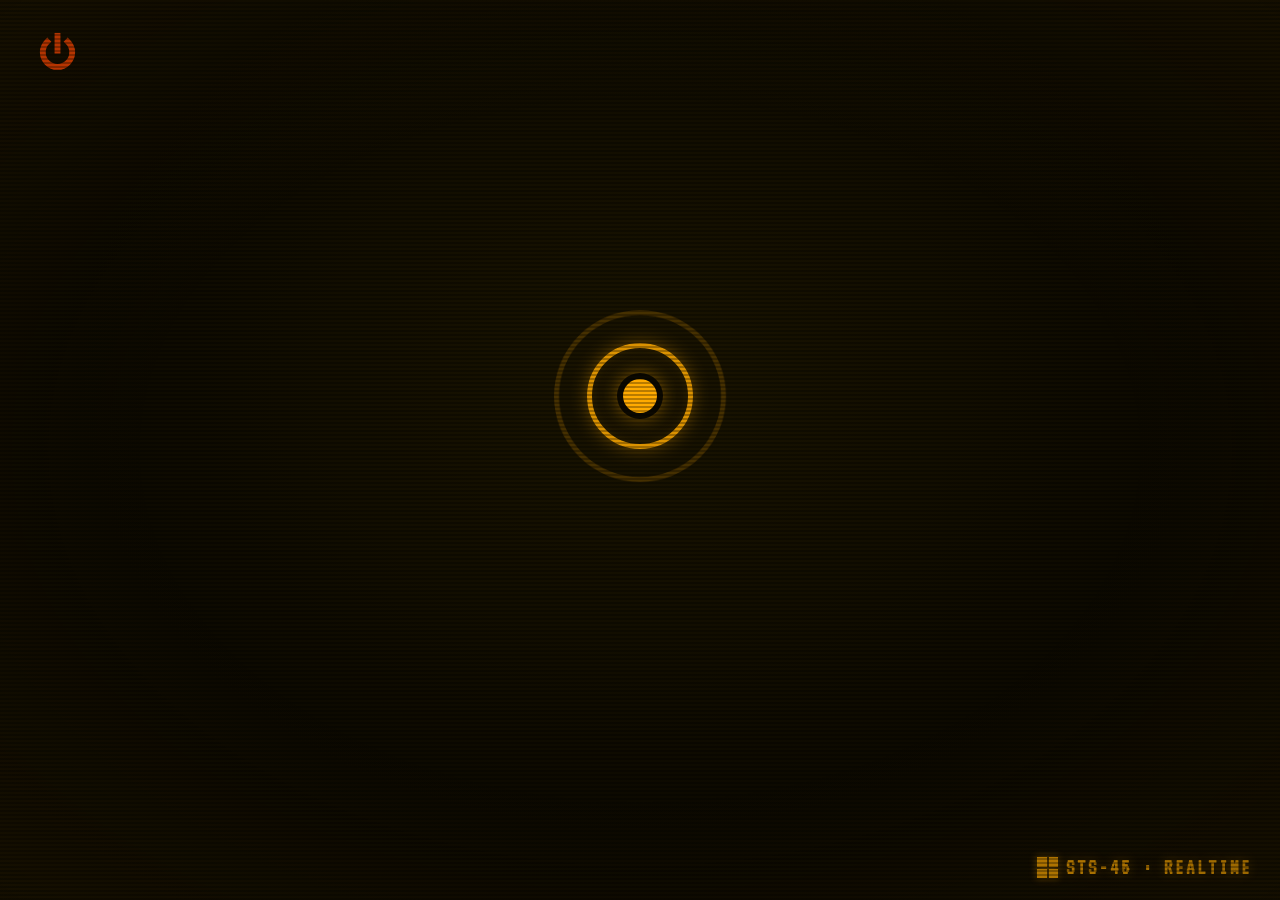
<file: templates/index.html>
<!DOCTYPE html>
<html lang="en">
<head>
  <meta charset="UTF-8">
  <meta name="viewport" content="width=device-width, initial-scale=1.0">
  <title>STS-45 — Realtime</title>
  <link rel="preconnect" href="https://fonts.googleapis.com">
  <link rel="preconnect" href="https://fonts.gstatic.com" crossorigin>
  <link href="https://fonts.googleapis.com/css2?family=VT323&display=swap" rel="stylesheet">
  <link rel="stylesheet" href="/static/styles.css">
</head>
<body>

  <div class="rt-view" id="rtView">
    <div class="rt-overlay">
      <!-- end icon (top-left) -->
      <button class="rt-gear rt-end" id="rtEndBtn" onclick="toggleRealtime()" title="End session" aria-label="End session">
        <svg viewBox="0 0 32 32" fill="none" stroke="currentColor" stroke-width="4" stroke-linecap="square">
          <path d="M16 4 L16 14"/>
          <path d="M9 8 A10 10 0 1 0 23 8"/>
        </svg>
      </button>



      <div class="rt-brand">
        <div class="brand-mark"><span></span><span></span><span></span><span></span></div>
        <span class="brand-name">STS-45 · Realtime</span>
      </div>

      <div class="rt-viz-wrap" id="rtVizWrap" onclick="toggleRealtime()">
        <div class="rt-ring1" id="rtRing1"></div>
        <div class="rt-pulse-ring rt-pulse-out" id="rtPulseOut"></div>
        <div class="rt-pulse-dot" id="rtPulseIn"></div>
      </div>

      <div class="rt-state" id="rtState"></div>

      <div class="rt-transcript" id="rtTranscript"></div>

      <div class="rt-filler"></div>
    </div>
  </div>

  <!-- Settings drawer -->
  <div id="settingsPanel" class="settings-panel hidden">
    <div class="settings-head">
      <span>Config</span>
      <button class="modal-close" onclick="toggleSettings()" aria-label="Close"><svg viewBox="0 0 24 24" fill="none" stroke="currentColor" stroke-width="2" stroke-linecap="round" stroke-linejoin="round"><line x1="18" y1="6" x2="6" y2="18"/><line x1="6" y1="6" x2="18" y2="18"/></svg></button>
    </div>
    <div class="phead">// system preferences</div>
    <div class="settings-body">
      <div class="field"><div class="field-lbl">Voice</div><div class="select-wrap"><select id="voice">
        <option value="inflect-nano-v2">Inflect-Nano-v2 · EN male</option>
      </select></div></div>
      <div class="field"><div class="field-lbl">Language</div><div class="select-wrap"><select id="lang">
        <option value="en">EN · English</option><option value="pt">PT · Portuguese</option><option value="es">ES · Spanish</option><option value="fr">FR · French</option><option value="de">DE · German</option><option value="ja">JP · Japanese</option><option value="ko">KO · Korean</option>
      </select></div></div>
      <div class="slider-row"><div class="slider-label"><span class="slider-name">Max tokens</span><span class="slider-val" id="maxTokensVal">512</span></div><input type="range" id="maxTokens" min="64" max="4096" step="64" value="512" oninput="document.getElementById('maxTokensVal').textContent=this.value; updateSlider(this)"></div>
      <hr class="divider">
      <div class="field"><div class="field-lbl">System prompt</div><textarea class="field-area" id="sysPrompt" rows="3" placeholder="Instructions for the assistant…"></textarea></div>
    </div>
    <div class="settings-foot">
      <span class="settings-hint" id="settingsHint">saved automatically</span>
    </div>
  </div>

  <script id="boot" type="application/json">{
    "ws_port": {{ ws_port }}
  }</script>
  <script src="/static/app.js"></script>
</body>
</html>
</file>
<file: static/styles.css>
/* ══════════════════════════════════════════════════════════
   STS-45 REALTIME — minimal amber CRT pixel UI
   ══════════════════════════════════════════════════════════ */

*, *::before, *::after { box-sizing: border-box; margin: 0; padding: 0; border-radius: 0; }
html, body { height: 100%; overflow: hidden; }
* { image-rendering: pixelated; }

:root {
  --bg: #0c0900;
  --bg-soft: #1a1400;
  --panel: #161100;
  --amber: #ffaa00;
  --amber-soft: #ffcc44;
  --amber-dim: #996600;
  --amber-faint: #664400;
  --amber-deep: #553300;
  --red: #ff4400;
  --red-soft: #ff7777;
  --white: #ffffff;
  --cream: #ffe8b8;
  --green: #39ff14;
  --font: 'VT323', monospace;
  --glow: 0 0 12px rgba(255,170,0,.45);
}

body {
  background: var(--bg);
  color: var(--amber);
  font-family: var(--font);
  -webkit-font-smoothing: none;
}
::selection { background: rgba(255,170,0,.4); color: var(--bg); }
button { font-family: inherit; cursor: pointer; background: none; border: none; color: inherit; }
input, select, textarea { font-family: inherit; }
.hidden { display: none !important; }

/* --- Full-page stage --- */
.rt-view {
  position: fixed; inset: 0; z-index: 10;
  background: radial-gradient(ellipse at 50% 42%, var(--bg-soft) 0%, var(--bg) 62%);
}
.rt-view::after {
  content: ''; position: fixed; inset: 0; pointer-events: none; z-index: 8;
  background:
    repeating-linear-gradient(0deg, rgba(0,0,0,.28) 0 2px, transparent 2px 4px),
    radial-gradient(ellipse at 50% 50%, transparent 55%, rgba(40,28,0,.35) 100%);
}
.rt-bg { position: absolute; inset: 0; z-index: 0; }

.rt-overlay {
  position: relative; z-index: 2; width: 100%; height: 100%;
  display: flex; flex-direction: column; align-items: center; justify-content: center;
  gap: 30px; padding: 28px; pointer-events: none;
}
.rt-overlay > * { pointer-events: auto; }

/* --- Brand --- */
.rt-brand { position: fixed; bottom: 22px; right: 28px; z-index: 11; display: flex; align-items: center; gap: 8px; opacity: .8; justify-content: flex-end; }
.brand-mark { width: 21px; height: 21px; display: grid; grid-template-columns: 1fr 1fr; grid-template-rows: 1fr 1fr; gap: 2px; flex: none; }
.brand-mark span { background: var(--amber); box-shadow: 0 0 8px rgba(255,170,0,.6); }
.brand-name { font-size: 21px; font-weight: 600; letter-spacing: .14em; text-transform: uppercase; color: var(--amber); text-shadow: var(--glow); white-space: nowrap; }

/* --- corner icons --- */
.rt-gear { position: fixed; top: 30px; width: 47px; height: 47px; z-index: 12; color: var(--amber); padding: 0; outline: none; transition: transform .18s steps(5), color .15s; }
.rt-gear svg { width: 100%; height: 100%; display: block; }
.rt-gear:hover { filter: drop-shadow(0 0 7px var(--amber)); }


/* end (top-left) — only shown while a session is running */
.rt-end { left: 34px; color: var(--red); opacity: .9; transition: opacity .2s, color .2s, filter .2s; }
.rt-end:hover { opacity: 1; filter: drop-shadow(0 0 7px var(--red)); color: var(--red-soft); }

/* --- Orb --- */
.rt-viz-wrap {
  position: relative; width: 230px; height: 230px; flex-shrink: 0;
  display: grid; place-items: center; cursor: pointer;
}

.rt-ring1 {
  position: absolute; width: 172px; height: 172px; border: 5px solid var(--amber);
  border-radius: 50%; opacity: .2; will-change: transform; transform-origin: center;
  animation: ringIdle 3.6s ease-in-out infinite;
}
@keyframes ringIdle { 0%,100%{ transform:scale(1) rotate(0deg); opacity:.15} 50%{ transform:scale(1.08) rotate(22deg); opacity:.3} }
.rt-viz-wrap.listening .rt-ring1 { animation: ringListen .7s steps(6) infinite alternate; }
@keyframes ringListen { from{ transform:scale(1) rotate(0deg)} to{ transform:scale(1.2) rotate(30deg)} }
.rt-viz-wrap.thinking .rt-ring1 { animation: ringThink 1.6s steps(10) infinite; }
@keyframes ringThink { 0%{transform:scale(1) rotate(0deg);opacity:.2} 50%{transform:scale(1.4) rotate(180deg);opacity:.1} 100%{transform:scale(1) rotate(360deg);opacity:.2} }
.rt-viz-wrap.speaking .rt-ring1 { animation: ringSpeak .95s ease-in-out infinite; }
@keyframes ringSpeak { 0%,100%{ transform:scale(1); opacity:.22} 50%{ transform:scale(1.28); opacity:.6; box-shadow: 0 0 28px rgba(255,170,0,.35)} }
.rt-viz-wrap.running .rt-ring1 { animation: ringIdle 3.6s ease-in-out infinite; }

/* outer pulse ring — JS energy driven via --pout */
.rt-pulse-ring {
  --pout: 0;
  position: absolute; inset: 0; margin: auto;
  width: 106px; height: 106px; border-radius: 50%;
  border: 5px solid var(--amber);
  box-shadow: 0 0 18px rgba(255,170,0,.45), inset 0 0 14px rgba(255,170,0,.15);
  transform: scale(calc(1 + var(--pout) * 0.4));
  opacity: .85;
  will-change: transform, box-shadow;
  animation: breathe 2s ease-in-out infinite;
}
@keyframes breathe { 0%,100%{ opacity:.6} 50%{ opacity:.95} }

/* inner dot — JS energy driven via --pin */
.rt-pulse-dot {
  --pin: 0;
  position: absolute; inset: 0; margin: auto;
  width: 34px; height: 34px; border-radius: 50%;
  background: var(--amber);
  box-shadow: 0 0 0 6px var(--bg), 0 0 24px var(--amber);
  transform: scale(calc(1 + var(--pin) * 1.4));
  will-change: transform, box-shadow;
}
.rt-viz-wrap.thinking .rt-pulse-dot { background: var(--amber-soft); }
.rt-viz-wrap.speaking .rt-pulse-dot {
  background: var(--cream);
  animation: dotSpeak .95s ease-in-out infinite;
}
@keyframes dotSpeak { 0%,100%{ transform:scale(1); box-shadow: 0 0 24px rgba(255,232,184,.4)} 50%{ transform:scale(1.55); box-shadow: 0 0 42px rgba(255,232,184,.75)} }

/* --- State label --- */
.rt-state {
  font-size: 43px; font-weight: 600;
  letter-spacing: .22em; text-transform: uppercase; color: var(--amber-dim);
  text-shadow: 0 0 10px rgba(255,170,0,.3); transition: color .25s, text-shadow .25s;
  min-height: 1em; margin-top: 6px; margin-bottom: -8px;
}
.rt-state.listening { color: var(--amber); text-shadow: 0 0 10px rgba(255,170,0,.5); }
.rt-state.thinking { color: var(--amber-soft); text-shadow: 0 0 10px rgba(255,204,68,.6); }
.rt-state.speaking { color: var(--cream); text-shadow: 0 0 12px rgba(255,232,184,.6); }
.rt-state:empty { font-size: 0; min-height: 0; margin: 0; }

/* --- Transcript --- */
.rt-transcript {
  width: 100%; max-width: 920px; max-height: 30vh; overflow-y: auto;
  padding: 0 14px; display: flex; flex-direction: column; gap: 16px;
  scrollbar-width: thin; scrollbar-color: var(--amber-deep) transparent;
}
.rt-transcript::-webkit-scrollbar { width: 7px; }
.rt-transcript::-webkit-scrollbar-thumb { background: var(--amber-deep); border: 1px solid var(--bg); }
.rt-line { display: flex; gap: 18px; font-size: 31px; line-height: 1.2; color: var(--cream); white-space: pre-wrap; word-break: break-word; padding: 2px 0; opacity: 0; animation: lineIn .18s steps(3) forwards; }
@keyframes lineIn { to { opacity: 1; } }
.rt-line .rt-role { flex: none; width: 22px; height: 22px; margin-top: 13px; position: relative; align-self: flex-start; display: block; font-size: 0; }
.rt-line .rt-role::after { content: ''; position: absolute; inset: 0; }
.rt-line.user { color: var(--cream); }
.rt-line.user .rt-role::after { background: var(--white); box-shadow: 0 0 7px rgba(255,255,255,.5); }
.rt-line.assistant { color: var(--cream); }
.rt-line.assistant .rt-role::after { background: var(--amber); box-shadow: 0 0 7px rgba(255,170,0,.6); }
.rt-line.live .rt-text::after { content: '▌'; color: var(--amber); text-shadow: 0 0 7px rgba(255,170,0,.6); animation: blink .6s steps(2) infinite; margin-left: 2px; }
@keyframes blink { 0%,100%{ opacity:1 } 50%{ opacity:0 } }

.rt-filler { height: 18px; }

/* --- Settings drawer --- */
.settings-panel {
  position: fixed; top: 0; right: 0; bottom: 0; z-index: 50;
  width: min(460px, 88vw);
  background: var(--panel); border-left: 3px solid var(--amber);
  box-shadow: -12px 0 0 rgba(0,0,0,.4), -20px 0 48px rgba(255,170,0,.15);
  display: flex; flex-direction: column;
  animation: settingsIn .25s steps(8);
}
@keyframes settingsIn { from { transform: translateX(100%); } }
.settings-head {
  display: flex; align-items: center; justify-content: space-between;
  padding: 30px 30px 14px; font-size: 34px; letter-spacing: .14em; text-transform: uppercase; color: var(--amber);
  text-shadow: var(--glow);
}
.phead { padding: 0 30px; font-size: 22px; color: var(--amber-faint); letter-spacing: .14em; text-transform: uppercase; margin-bottom: 16px; }
.modal-close { color: var(--amber-faint); transition: color .15s; }
.modal-close:hover { color: var(--red); }
.modal-close svg { width: 20px; height: 20px; }
.settings-body { flex: 1; overflow-y: auto; padding: 20px 30px 30px; display: flex; flex-direction: column; gap: 22px; }
.settings-body::-webkit-scrollbar { width: 7px; }
.settings-body::-webkit-scrollbar-thumb { background: var(--amber-deep); border: 1px solid var(--bg); }
.settings-foot { padding: 16px 30px 24px; border-top: 2px solid var(--amber-deep); }
.settings-hint { font-size: 23px; letter-spacing: .14em; text-transform: uppercase; color: var(--amber-faint); }

.field { display: flex; flex-direction: column; gap: 6px; }
.field-lbl { font-size: 22px; letter-spacing: .12em; text-transform: uppercase; color: var(--amber-dim); }
.field-input, .field-area {
  width: 100%; padding: 10px 14px; background: var(--bg); color: var(--amber);
  border: 2px solid var(--amber-deep); font-size: 24px;
  transition: border-color .15s, box-shadow .15s;
}
.field-input:focus, .field-area:focus { outline: none; border-color: var(--amber); box-shadow: 0 0 0 1px rgba(255,170,0,.25); }
.field-area { resize: vertical; min-height: 56px; line-height: 1.4; }
.select-wrap { position: relative; }
.select-wrap::after { content: '▼'; position: absolute; right: 10px; top: 50%; transform: translateY(-50%); color: var(--amber-dim); pointer-events: none; font-size: 11px; }
.select-wrap select { width: 100%; padding: 10px 36px 10px 14px; background: var(--bg); border: 2px solid var(--amber-deep); color: var(--amber); font-size: 24px; appearance: none; cursor: pointer; }
.select-wrap select:focus { outline: none; border-color: var(--amber); }

.divider { border: none; border-top: 2px dashed var(--amber-deep); }

/* --- Range sliders --- */
.slider-row { display: flex; flex-direction: column; gap: 5px; }
.slider-label { display: flex; justify-content: space-between; align-items: center; }
.slider-name { font-size: 22px; letter-spacing: .12em; text-transform: uppercase; color: var(--amber-dim); }
.slider-val { font-size: 24px; color: var(--amber); }
input[type=range] {
  -webkit-appearance: none; appearance: none; width: 100%; height: 4px;
  background: linear-gradient(to right, var(--amber) 0%, var(--amber) var(--fill, 50%), var(--amber-deep) var(--fill, 50%));
  outline: none;
}
input[type=range]::-webkit-slider-thumb { -webkit-appearance: none; width: 13px; height: 13px; background: var(--amber); box-shadow: 0 0 8px rgba(255,170,0,.5); cursor: pointer; border: none; }
input[type=range]::-moz-range-thumb { width: 13px; height: 13px; background: var(--amber); box-shadow: 0 0 8px rgba(255,170,0,.5); cursor: pointer; border: none; border-radius: 0; }

/* --- Toast --- */
.toast {
  position: fixed; bottom: 28px; left: 50%; transform: translateX(-50%); z-index: 200;
  display: flex; align-items: center; gap: 13px; padding: 14px 23px;
  background: var(--panel); border: 2px solid var(--amber);
  box-shadow: 0 8px 24px rgba(0,0,0,.5), 0 0 18px rgba(255,170,0,.2);
  max-width: 90vw; font-size: 23px; color: var(--cream); letter-spacing: .06em;
  animation: toastIn .2s steps(5);
}
.toast.error { border-color: var(--red); color: var(--red-soft); }
.toast.error svg { color: var(--red); }
.toast svg { width: 23px; height: 23px; flex-shrink: 0; }
.toast .toast-close { margin-left: 8px; background: none; border: none; color: var(--amber-faint); cursor: pointer; padding: 2px; transition: color .15s; }
.toast .toast-close:hover { color: var(--red); }
@keyframes toastIn { from { opacity: 0; transform: translateX(-50%) translateY(8px); } }
.toast.hide { animation: toastOut .2s steps(5) forwards; }
@keyframes toastOut { to { opacity: 0; transform: translateX(-50%) translateY(8px); } }

/* --- Responsive --- */
@media (max-width: 600px) {
  .rt-viz-wrap { width: min(230px, 62vw); height: min(230px, 62vw); }
  .rt-state { font-size: 32px; letter-spacing: .18em; }
  .rt-transcript { max-height: 24vh; }
  .rt-line { font-size: 25px; }
  .brand-name { font-size: 17px; }
}
</file>
